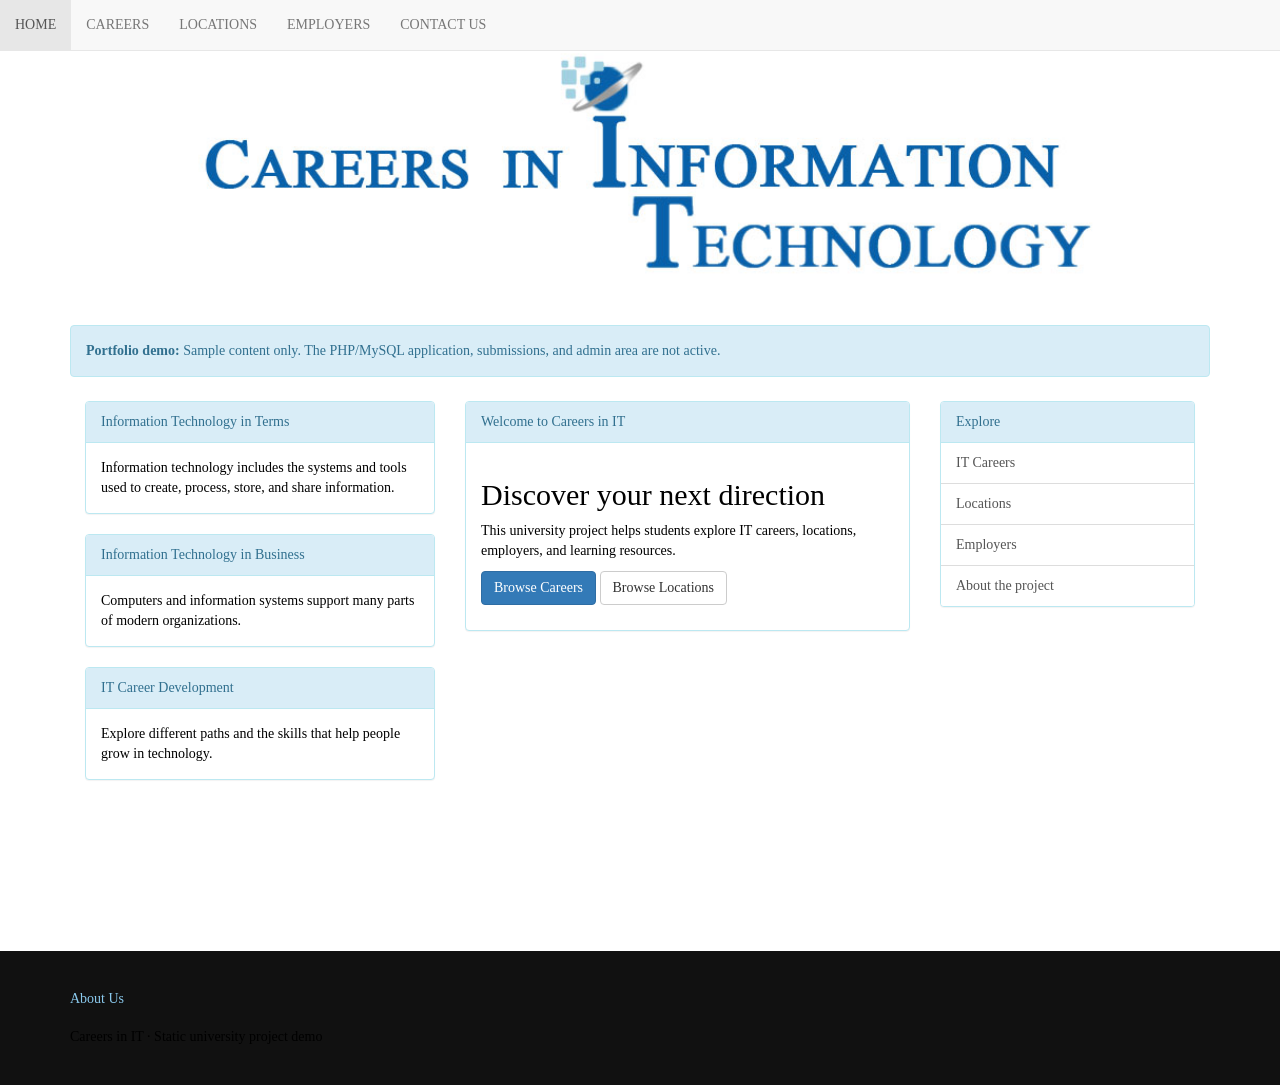
<file: index.html>
<!doctype html><html lang="en"><head><meta charset="utf-8"><meta name="viewport" content="width=device-width, initial-scale=1"><title>Home : Careers in Information Technology</title><link rel="icon" href="icons/title-ic.png"><link rel="stylesheet" href="css/bootstrap.min.css"><link rel="stylesheet" href="css/style.css"><link rel="stylesheet" href="demo.css"></head><body><a class="skip-link" href="#main">Skip to content</a><nav class="navbar navbar-default navbar-fixed-top"><div class="container-fluid"><ul class="nav navbar-nav"><li class="active"><a href="index.html">HOME</a></li><li class=""><a href="careers.html">CAREERS</a></li><li class=""><a href="locations.html">LOCATIONS</a></li><li class=""><a href="employers.html">EMPLOYERS</a></li><li class=""><a href="contact.html">CONTACT US</a></li></ul></div></nav><header class="container site-banner"><img src="icons/logo.jpg" alt="Careers in IT" width="1170" height="250"></header><div class="container"><div class="alert alert-info demo-label"><strong>Portfolio demo:</strong> Sample content only. The PHP/MySQL application, submissions, and admin area are not active.</div></div><main class="container page-content" id="main"><div class="row"><div class="col-md-4"><div class="panel panel-info"><div class="panel-heading">Information Technology in Terms</div><div class="panel-body">Information technology includes the systems and tools used to create, process, store, and share information.</div></div><div class="panel panel-info"><div class="panel-heading">Information Technology in Business</div><div class="panel-body">Computers and information systems support many parts of modern organizations.</div></div><div class="panel panel-info"><div class="panel-heading">IT Career Development</div><div class="panel-body">Explore different paths and the skills that help people grow in technology.</div></div></div><div class="col-md-5"><div class="panel panel-info"><div class="panel-heading">Welcome to Careers in IT</div><div class="panel-body"><h2>Discover your next direction</h2><p>This university project helps students explore IT careers, locations, employers, and learning resources.</p><p><a class="btn btn-primary" href="careers.html">Browse Careers</a> <a class="btn btn-default" href="locations.html">Browse Locations</a></p></div></div></div><div class="col-md-3"><div class="panel panel-info"><div class="panel-heading">Explore</div><div class="list-group"><a class="list-group-item" href="careers.html">IT Careers</a><a class="list-group-item" href="locations.html">Locations</a><a class="list-group-item" href="employers.html">Employers</a><a class="list-group-item" href="about.html">About the project</a></div></div></div></div></main><footer class="site-footer"><div class="container"><a href="about.html">About Us</a><p>Careers in IT · Static university project demo</p></div></footer><script src="jquery/jquery.min.js"></script><script src="js/bootstrap.min.js"></script><script src="demo.js"></script></body></html>
</file>
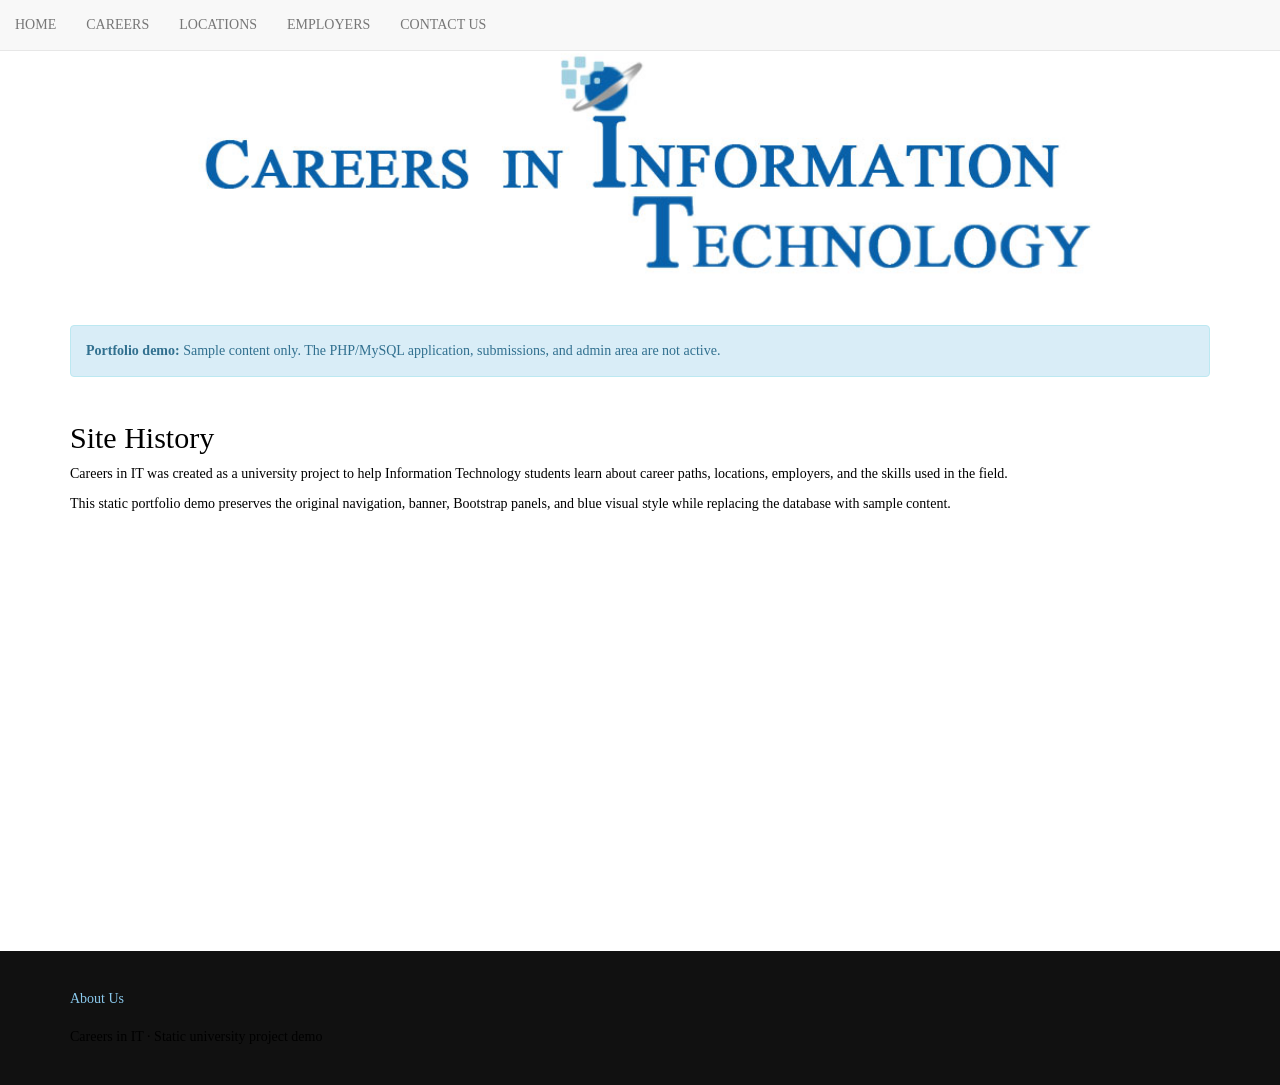
<file: about.html>
<!doctype html><html lang="en"><head><meta charset="utf-8"><meta name="viewport" content="width=device-width, initial-scale=1"><title>About Us : Careers in Information Technology</title><link rel="icon" href="icons/title-ic.png"><link rel="stylesheet" href="css/bootstrap.min.css"><link rel="stylesheet" href="css/style.css"><link rel="stylesheet" href="demo.css"></head><body><a class="skip-link" href="#main">Skip to content</a><nav class="navbar navbar-default navbar-fixed-top"><div class="container-fluid"><ul class="nav navbar-nav"><li class=""><a href="index.html">HOME</a></li><li class=""><a href="careers.html">CAREERS</a></li><li class=""><a href="locations.html">LOCATIONS</a></li><li class=""><a href="employers.html">EMPLOYERS</a></li><li class=""><a href="contact.html">CONTACT US</a></li></ul></div></nav><header class="container site-banner"><img src="icons/logo.jpg" alt="Careers in IT" width="1170" height="250"></header><div class="container"><div class="alert alert-info demo-label"><strong>Portfolio demo:</strong> Sample content only. The PHP/MySQL application, submissions, and admin area are not active.</div></div><main class="container page-content" id="main"><div class="box"><h2>Site History</h2><p>Careers in IT was created as a university project to help Information Technology students learn about career paths, locations, employers, and the skills used in the field.</p><p>This static portfolio demo preserves the original navigation, banner, Bootstrap panels, and blue visual style while replacing the database with sample content.</p></div></main><footer class="site-footer"><div class="container"><a href="about.html">About Us</a><p>Careers in IT · Static university project demo</p></div></footer><script src="jquery/jquery.min.js"></script><script src="js/bootstrap.min.js"></script><script src="demo.js"></script></body></html>
</file>
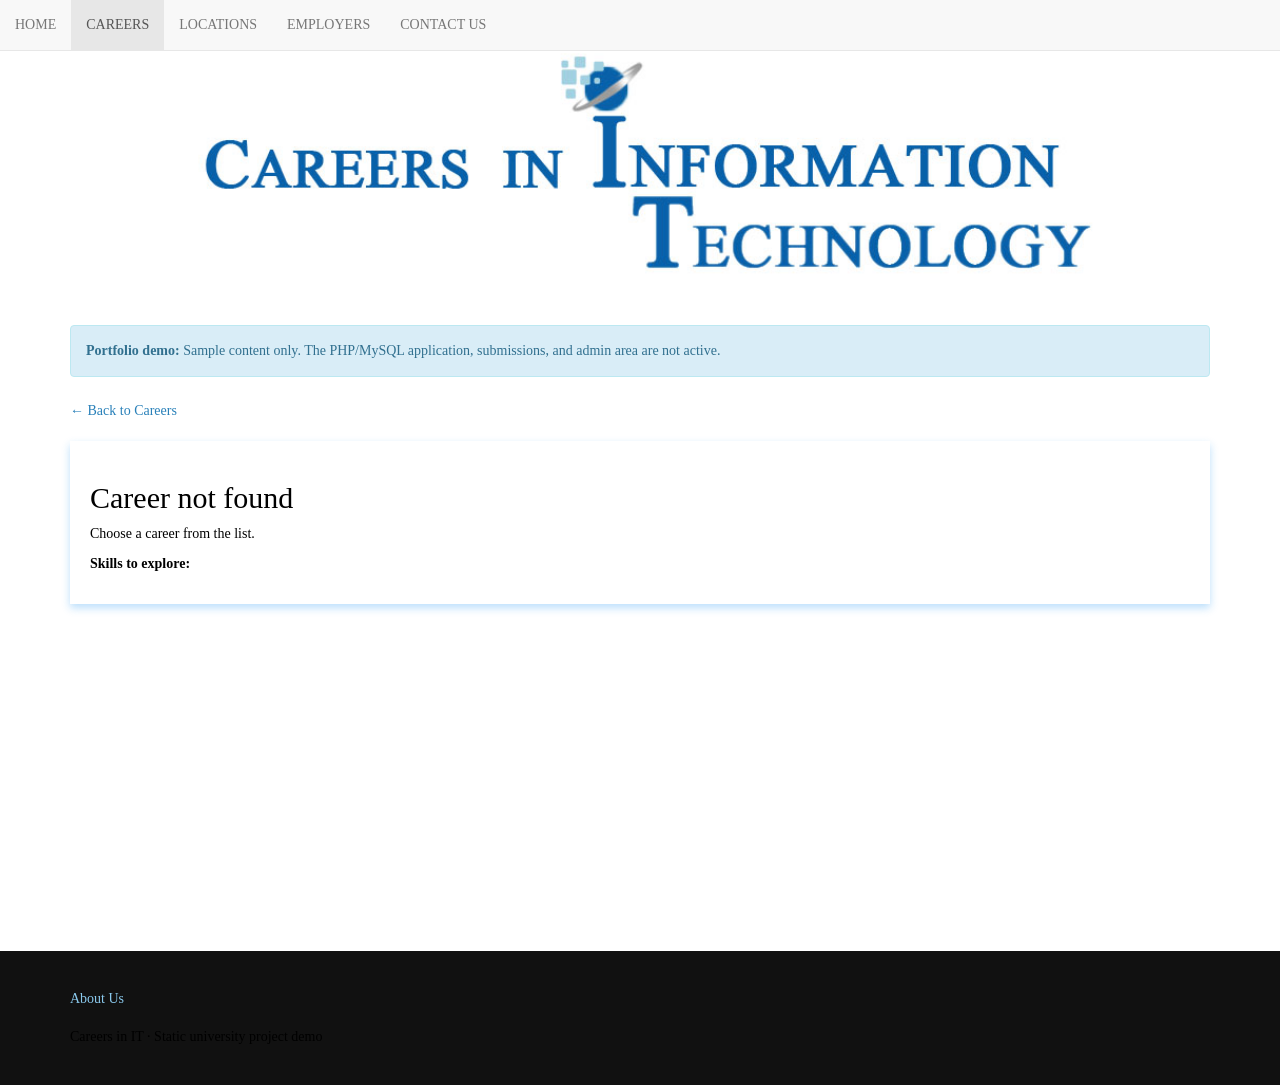
<file: career-detail.html>
<!doctype html><html lang="en"><head><meta charset="utf-8"><meta name="viewport" content="width=device-width, initial-scale=1"><title>Career Details : Careers in Information Technology</title><link rel="icon" href="icons/title-ic.png"><link rel="stylesheet" href="css/bootstrap.min.css"><link rel="stylesheet" href="css/style.css"><link rel="stylesheet" href="demo.css"></head><body><a class="skip-link" href="#main">Skip to content</a><nav class="navbar navbar-default navbar-fixed-top"><div class="container-fluid"><ul class="nav navbar-nav"><li class=""><a href="index.html">HOME</a></li><li class="active"><a href="careers.html">CAREERS</a></li><li class=""><a href="locations.html">LOCATIONS</a></li><li class=""><a href="employers.html">EMPLOYERS</a></li><li class=""><a href="contact.html">CONTACT US</a></li></ul></div></nav><header class="container site-banner"><img src="icons/logo.jpg" alt="Careers in IT" width="1170" height="250"></header><div class="container"><div class="alert alert-info demo-label"><strong>Portfolio demo:</strong> Sample content only. The PHP/MySQL application, submissions, and admin area are not active.</div></div><main class="container page-content" id="main"><p><a href="careers.html">← Back to Careers</a></p><div class="detail"><h2 id="detail-title">Career Details</h2><p id="detail-description"></p><p><strong>Skills to explore:</strong> <span id="detail-skills"></span></p></div></main><footer class="site-footer"><div class="container"><a href="about.html">About Us</a><p>Careers in IT · Static university project demo</p></div></footer><script src="jquery/jquery.min.js"></script><script src="js/bootstrap.min.js"></script><script src="demo.js"></script></body></html>
</file>
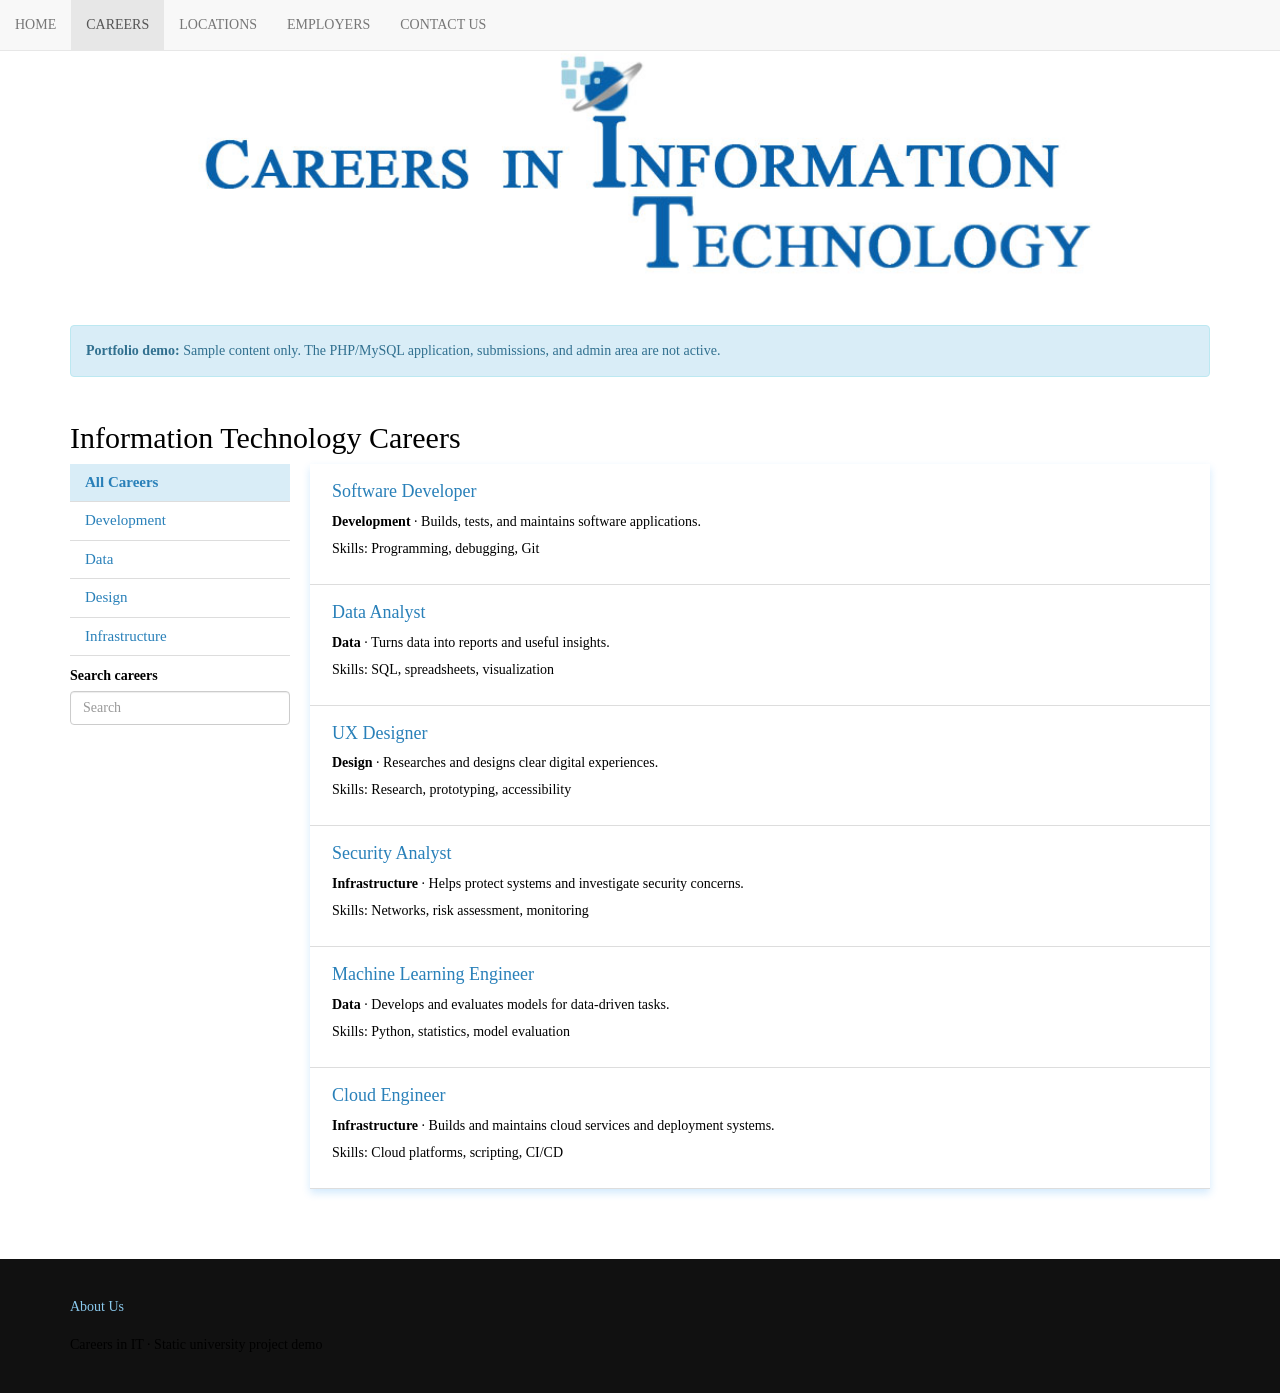
<file: careers.html>
<!doctype html><html lang="en"><head><meta charset="utf-8"><meta name="viewport" content="width=device-width, initial-scale=1"><title>Careers : Careers in Information Technology</title><link rel="icon" href="icons/title-ic.png"><link rel="stylesheet" href="css/bootstrap.min.css"><link rel="stylesheet" href="css/style.css"><link rel="stylesheet" href="demo.css"></head><body><a class="skip-link" href="#main">Skip to content</a><nav class="navbar navbar-default navbar-fixed-top"><div class="container-fluid"><ul class="nav navbar-nav"><li class=""><a href="index.html">HOME</a></li><li class="active"><a href="careers.html">CAREERS</a></li><li class=""><a href="locations.html">LOCATIONS</a></li><li class=""><a href="employers.html">EMPLOYERS</a></li><li class=""><a href="contact.html">CONTACT US</a></li></ul></div></nav><header class="container site-banner"><img src="icons/logo.jpg" alt="Careers in IT" width="1170" height="250"></header><div class="container"><div class="alert alert-info demo-label"><strong>Portfolio demo:</strong> Sample content only. The PHP/MySQL application, submissions, and admin area are not active.</div></div><main class="container page-content" id="main"><h2>Information Technology Careers</h2><div class="listing-layout"><aside class="sidebar"><ul class="cats"><li><b><a href="#" class="category-link active" data-category="All">All Careers</a></b></li><li><a href="#career-list" class="category-link" data-category="Development">Development</a></li><li><a href="#career-list" class="category-link" data-category="Data">Data</a></li><li><a href="#career-list" class="category-link" data-category="Design">Design</a></li><li><a href="#career-list" class="category-link" data-category="Infrastructure">Infrastructure</a></li></ul><label for="career-search">Search careers</label><input id="career-search" class="form-control" type="search" placeholder="Search"></aside><div class="main career-list" id="career-list"><article class="career-result" data-category="Development" data-search="software developer development builds, tests, and maintains software applications. programming, debugging, git"><h4><a href="career-detail.html?name=Software-Developer">Software Developer</a></h4><p><strong>Development</strong> · Builds, tests, and maintains software applications.</p><p>Skills: Programming, debugging, Git</p></article><article class="career-result" data-category="Data" data-search="data analyst data turns data into reports and useful insights. sql, spreadsheets, visualization"><h4><a href="career-detail.html?name=Data-Analyst">Data Analyst</a></h4><p><strong>Data</strong> · Turns data into reports and useful insights.</p><p>Skills: SQL, spreadsheets, visualization</p></article><article class="career-result" data-category="Design" data-search="ux designer design researches and designs clear digital experiences. research, prototyping, accessibility"><h4><a href="career-detail.html?name=UX-Designer">UX Designer</a></h4><p><strong>Design</strong> · Researches and designs clear digital experiences.</p><p>Skills: Research, prototyping, accessibility</p></article><article class="career-result" data-category="Infrastructure" data-search="security analyst infrastructure helps protect systems and investigate security concerns. networks, risk assessment, monitoring"><h4><a href="career-detail.html?name=Security-Analyst">Security Analyst</a></h4><p><strong>Infrastructure</strong> · Helps protect systems and investigate security concerns.</p><p>Skills: Networks, risk assessment, monitoring</p></article><article class="career-result" data-category="Data" data-search="machine learning engineer data develops and evaluates models for data-driven tasks. python, statistics, model evaluation"><h4><a href="career-detail.html?name=Machine-Learning-Engineer">Machine Learning Engineer</a></h4><p><strong>Data</strong> · Develops and evaluates models for data-driven tasks.</p><p>Skills: Python, statistics, model evaluation</p></article><article class="career-result" data-category="Infrastructure" data-search="cloud engineer infrastructure builds and maintains cloud services and deployment systems. cloud platforms, scripting, ci/cd"><h4><a href="career-detail.html?name=Cloud-Engineer">Cloud Engineer</a></h4><p><strong>Infrastructure</strong> · Builds and maintains cloud services and deployment systems.</p><p>Skills: Cloud platforms, scripting, CI/CD</p></article><p id="empty-careers" hidden>No results found.</p></div></div></main><footer class="site-footer"><div class="container"><a href="about.html">About Us</a><p>Careers in IT · Static university project demo</p></div></footer><script src="jquery/jquery.min.js"></script><script src="js/bootstrap.min.js"></script><script src="demo.js"></script></body></html>
</file>
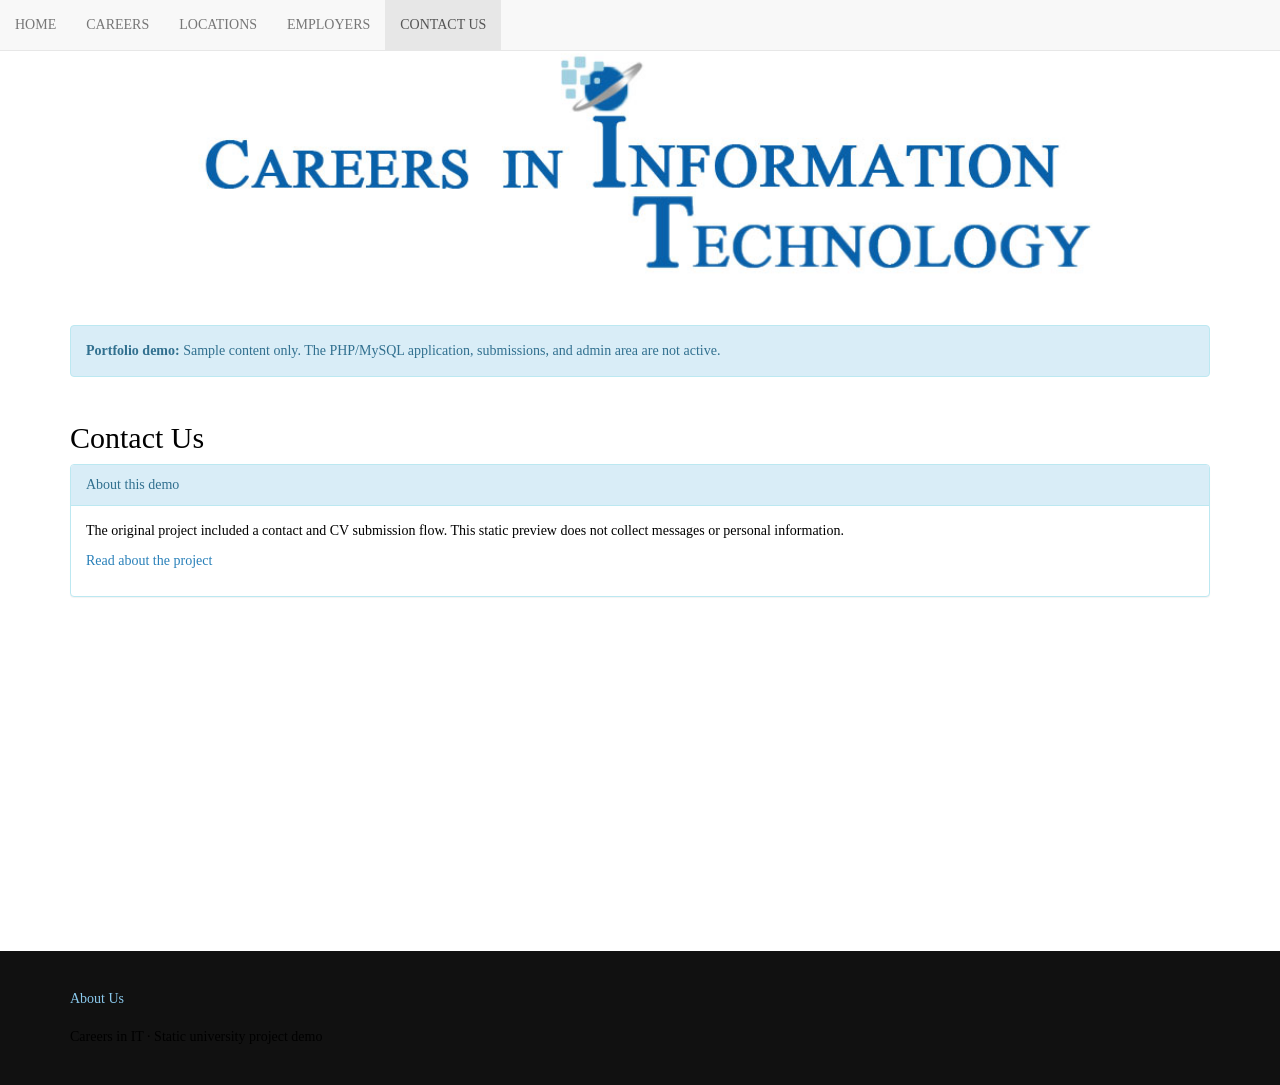
<file: contact.html>
<!doctype html><html lang="en"><head><meta charset="utf-8"><meta name="viewport" content="width=device-width, initial-scale=1"><title>Contact Us : Careers in Information Technology</title><link rel="icon" href="icons/title-ic.png"><link rel="stylesheet" href="css/bootstrap.min.css"><link rel="stylesheet" href="css/style.css"><link rel="stylesheet" href="demo.css"></head><body><a class="skip-link" href="#main">Skip to content</a><nav class="navbar navbar-default navbar-fixed-top"><div class="container-fluid"><ul class="nav navbar-nav"><li class=""><a href="index.html">HOME</a></li><li class=""><a href="careers.html">CAREERS</a></li><li class=""><a href="locations.html">LOCATIONS</a></li><li class=""><a href="employers.html">EMPLOYERS</a></li><li class="active"><a href="contact.html">CONTACT US</a></li></ul></div></nav><header class="container site-banner"><img src="icons/logo.jpg" alt="Careers in IT" width="1170" height="250"></header><div class="container"><div class="alert alert-info demo-label"><strong>Portfolio demo:</strong> Sample content only. The PHP/MySQL application, submissions, and admin area are not active.</div></div><main class="container page-content" id="main"><h2>Contact Us</h2><div class="panel panel-info"><div class="panel-heading">About this demo</div><div class="panel-body"><p>The original project included a contact and CV submission flow. This static preview does not collect messages or personal information.</p><p><a href="about.html">Read about the project</a></p></div></div></main><footer class="site-footer"><div class="container"><a href="about.html">About Us</a><p>Careers in IT · Static university project demo</p></div></footer><script src="jquery/jquery.min.js"></script><script src="js/bootstrap.min.js"></script><script src="demo.js"></script></body></html>
</file>
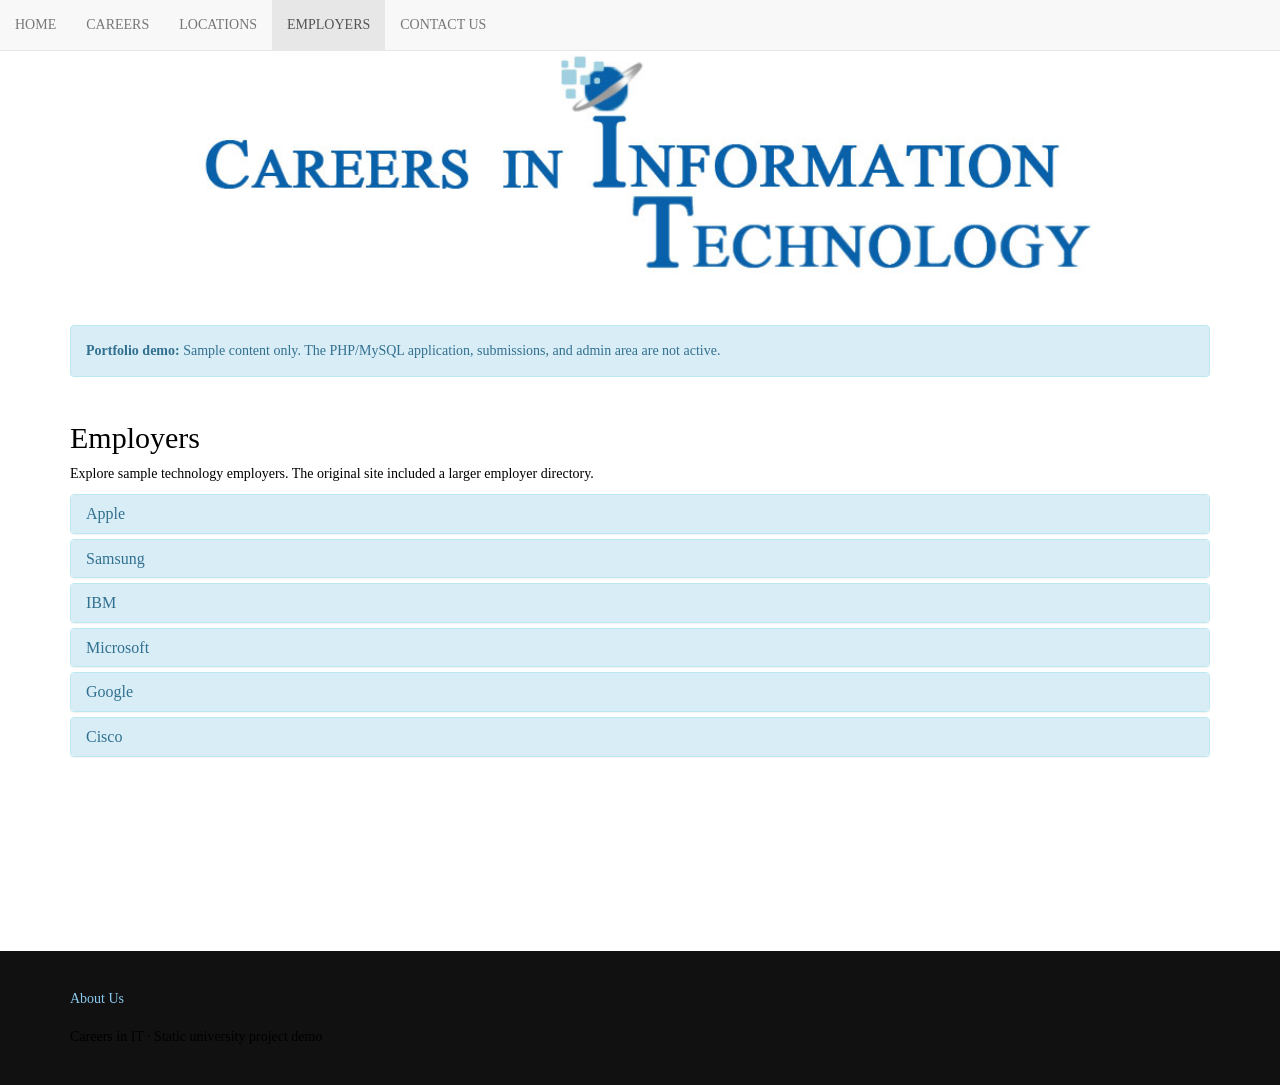
<file: employers.html>
<!doctype html><html lang="en"><head><meta charset="utf-8"><meta name="viewport" content="width=device-width, initial-scale=1"><title>Employers : Careers in Information Technology</title><link rel="icon" href="icons/title-ic.png"><link rel="stylesheet" href="css/bootstrap.min.css"><link rel="stylesheet" href="css/style.css"><link rel="stylesheet" href="demo.css"></head><body><a class="skip-link" href="#main">Skip to content</a><nav class="navbar navbar-default navbar-fixed-top"><div class="container-fluid"><ul class="nav navbar-nav"><li class=""><a href="index.html">HOME</a></li><li class=""><a href="careers.html">CAREERS</a></li><li class=""><a href="locations.html">LOCATIONS</a></li><li class="active"><a href="employers.html">EMPLOYERS</a></li><li class=""><a href="contact.html">CONTACT US</a></li></ul></div></nav><header class="container site-banner"><img src="icons/logo.jpg" alt="Careers in IT" width="1170" height="250"></header><div class="container"><div class="alert alert-info demo-label"><strong>Portfolio demo:</strong> Sample content only. The PHP/MySQL application, submissions, and admin area are not active.</div></div><main class="container page-content" id="main"><h2>Employers</h2><p>Explore sample technology employers. The original site included a larger employer directory.</p><div class="panel-group"><div class="panel panel-info"><div class="panel-heading"><h4 class="panel-title"><a data-toggle="collapse" href="#employer-0">Apple</a></h4></div><div id="employer-0" class="panel-collapse collapse"><div class="panel-body">Apple is included as a sample employer in this static portfolio demo.</div></div></div><div class="panel panel-info"><div class="panel-heading"><h4 class="panel-title"><a data-toggle="collapse" href="#employer-1">Samsung</a></h4></div><div id="employer-1" class="panel-collapse collapse"><div class="panel-body">Samsung is included as a sample employer in this static portfolio demo.</div></div></div><div class="panel panel-info"><div class="panel-heading"><h4 class="panel-title"><a data-toggle="collapse" href="#employer-2">IBM</a></h4></div><div id="employer-2" class="panel-collapse collapse"><div class="panel-body">IBM is included as a sample employer in this static portfolio demo.</div></div></div><div class="panel panel-info"><div class="panel-heading"><h4 class="panel-title"><a data-toggle="collapse" href="#employer-3">Microsoft</a></h4></div><div id="employer-3" class="panel-collapse collapse"><div class="panel-body">Microsoft is included as a sample employer in this static portfolio demo.</div></div></div><div class="panel panel-info"><div class="panel-heading"><h4 class="panel-title"><a data-toggle="collapse" href="#employer-4">Google</a></h4></div><div id="employer-4" class="panel-collapse collapse"><div class="panel-body">Google is included as a sample employer in this static portfolio demo.</div></div></div><div class="panel panel-info"><div class="panel-heading"><h4 class="panel-title"><a data-toggle="collapse" href="#employer-5">Cisco</a></h4></div><div id="employer-5" class="panel-collapse collapse"><div class="panel-body">Cisco is included as a sample employer in this static portfolio demo.</div></div></div></div></main><footer class="site-footer"><div class="container"><a href="about.html">About Us</a><p>Careers in IT · Static university project demo</p></div></footer><script src="jquery/jquery.min.js"></script><script src="js/bootstrap.min.js"></script><script src="demo.js"></script></body></html>
</file>
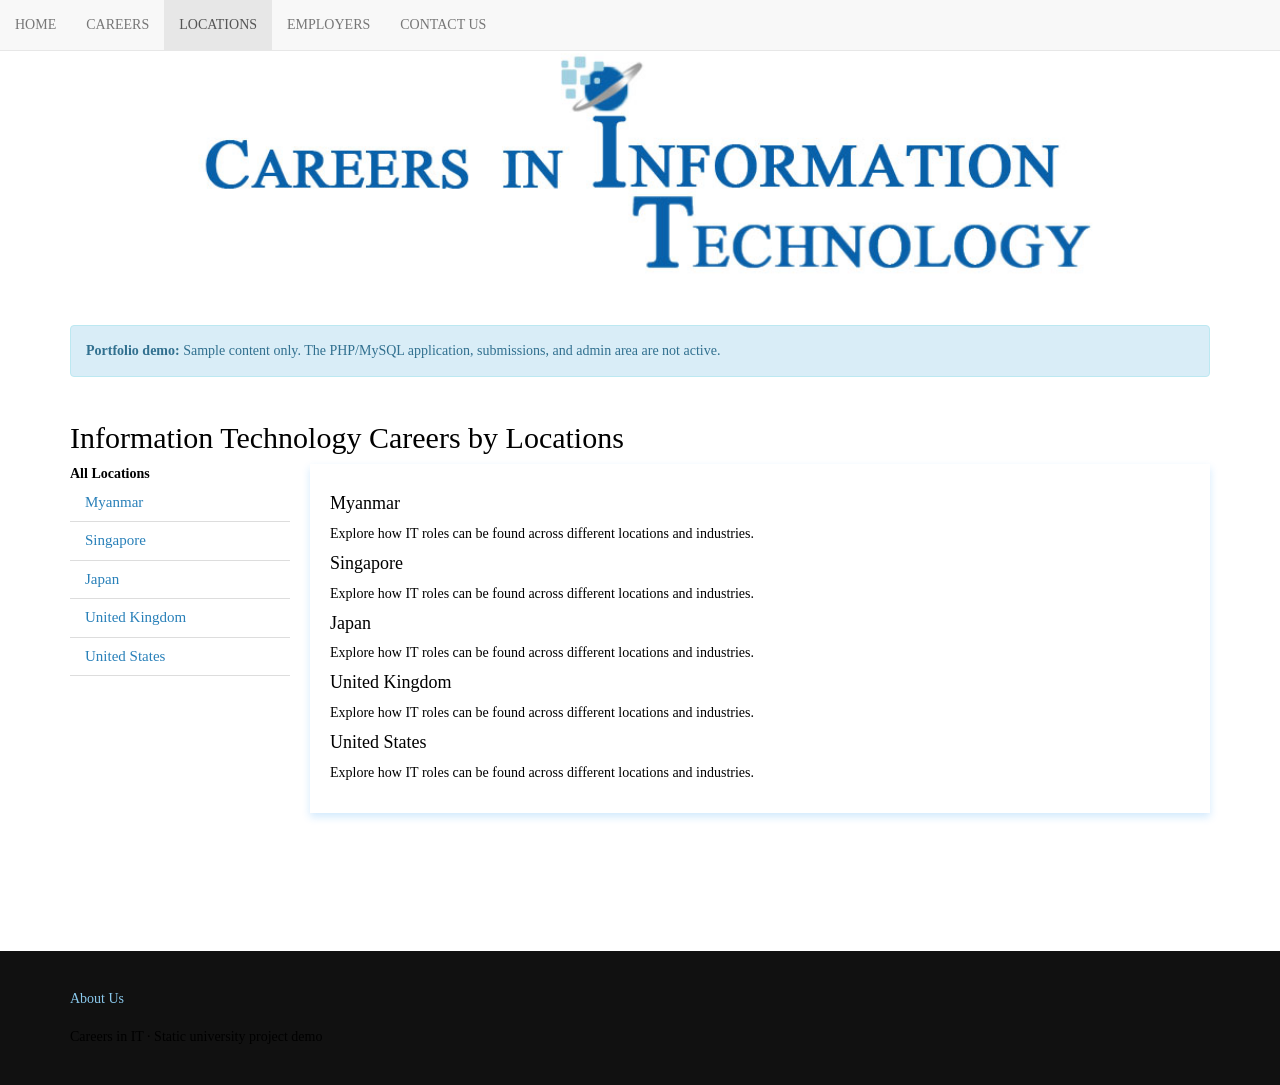
<file: locations.html>
<!doctype html><html lang="en"><head><meta charset="utf-8"><meta name="viewport" content="width=device-width, initial-scale=1"><title>Locations : Careers in Information Technology</title><link rel="icon" href="icons/title-ic.png"><link rel="stylesheet" href="css/bootstrap.min.css"><link rel="stylesheet" href="css/style.css"><link rel="stylesheet" href="demo.css"></head><body><a class="skip-link" href="#main">Skip to content</a><nav class="navbar navbar-default navbar-fixed-top"><div class="container-fluid"><ul class="nav navbar-nav"><li class=""><a href="index.html">HOME</a></li><li class=""><a href="careers.html">CAREERS</a></li><li class="active"><a href="locations.html">LOCATIONS</a></li><li class=""><a href="employers.html">EMPLOYERS</a></li><li class=""><a href="contact.html">CONTACT US</a></li></ul></div></nav><header class="container site-banner"><img src="icons/logo.jpg" alt="Careers in IT" width="1170" height="250"></header><div class="container"><div class="alert alert-info demo-label"><strong>Portfolio demo:</strong> Sample content only. The PHP/MySQL application, submissions, and admin area are not active.</div></div><main class="container page-content" id="main"><h2>Information Technology Careers by Locations</h2><div class="listing-layout"><aside class="sidebar"><ul class="cats"><li><b>All Locations</b></li><li><a href="#location-0">Myanmar</a></li><li><a href="#location-1">Singapore</a></li><li><a href="#location-2">Japan</a></li><li><a href="#location-3">United Kingdom</a></li><li><a href="#location-4">United States</a></li></ul></aside><div class="main"><ul class="carmain"><li id="location-0"><h4>Myanmar</h4><p>Explore how IT roles can be found across different locations and industries.</p></li><li id="location-1"><h4>Singapore</h4><p>Explore how IT roles can be found across different locations and industries.</p></li><li id="location-2"><h4>Japan</h4><p>Explore how IT roles can be found across different locations and industries.</p></li><li id="location-3"><h4>United Kingdom</h4><p>Explore how IT roles can be found across different locations and industries.</p></li><li id="location-4"><h4>United States</h4><p>Explore how IT roles can be found across different locations and industries.</p></li></ul></div></div></main><footer class="site-footer"><div class="container"><a href="about.html">About Us</a><p>Careers in IT · Static university project demo</p></div></footer><script src="jquery/jquery.min.js"></script><script src="js/bootstrap.min.js"></script><script src="demo.js"></script></body></html>
</file>
<file: css/style.css>
h1{padding-left: 17px;}

a {
  color: #2980B9;
  text-decoration: none;
}

a:hover {
  color: #3498DB;
}


.sidebar {
  float: left;
  width: 220px;
}

.cats {
  list-style: none;
  padding: 0;
}

.cats li a {
  display: block;
  font-size: 15px;
  padding: 8px 15px;
  border-bottom: 1px solid #ddd;
}

.cats li a:hover {
  background: #efefef;
}

.main {
  float: right;
  width: 900px;
  margin-left: 5px;
  background: #fff;
}

.carmain {
  list-style: none;
  margin: 10px;
  padding: 10px;
  overflow: hidden;
}

.carmain li {
  width: 870px;
  font-size: 14px;
}

li.high{height: 50px;}

a.del {
  color: red;
}

a.apply-cv{
  text-decoration: none;
  color: #fff;
  background:#2196f3;
  width: 120px;
  padding:8px 0;
  display: block;
  text-align: center;
  margin:10px;

}
a.apply-cv:hover,a.apply-cv:focus{
  text-decoration: none;
  color: #fff;
  background:darkblue;
}

.detail {
  padding: 20px;
  background: #fff;
  box-shadow:0 4px 8px 0 rgba(33,150,243,0.3);
}

table {
  margin: 20px;
  border-spacing: 1px;
  background: #16A085;
}

td {
  background: white;
  border-collapse: collapse;
  padding: 8px;
}

th {
  color: white;
  padding: 8px;
}


form label {
  display: block;
  margin-top: 10px;
  color: #000;
}

label.error {
  color: #ff6600;
  font-size: 13px;
  font-style: italic;
  margin-top: -1px;
}

input[type=text],
input[type=password],
textarea,
select {
  font-family: verdana;
  border: 1px solid #ccc;
  padding: 6px;
  width: 250px;
  background: #fff;
}


textarea {
  height: 100px;
}

input[type=submit]{
  border: 1px solid #1ABC9C;
  padding: 0px 0px;
  margin-right: 10px;
  background: #2196f3;
  font-size: 14px;
  color: #fff;
  width: 130px;
  text-align: center;
  display: block;
}


.search {
  margin-top: 20px;
}
.search input[type=text] {
  width: 190px;
  margin-left: 2px;
}
.search input[type=submit] {
  width: 32px;
  height: 32px;
  cursor: pointer;
  background: transparent url(../images/search.png) no-repeat center center;
  border: 0 none;
  padding: 0;
  margin: 0 0 0 -5px;
}
ul.menu {
  list-style: none;
  margin: 0;
  padding: 0;
  overflow: hidden;
  background: #75a8f3 ;
}

ul.menu li {
  float: left;
  border-right: 1px solid #1ABC9C;
}

ul.menu a {
  display: block;
  padding: 10px 20px;
  text-decoration: none;
  color: #fff;
}

ul.menu a:hover {
  background: #1ABC9C;

}

ul.circle{list-style-type: square;}
</file>
<file: demo.css>
body{padding-top:51px}.site-banner{padding:0}.site-banner img{display:block;width:100%;height:250px;object-fit:cover}.page-content{min-height:480px;margin-bottom:70px}.demo-label{margin:24px 0}.listing-layout{display:flex;gap:20px;align-items:flex-start}.listing-layout .sidebar{float:none;flex:0 0 220px;width:220px}.listing-layout .main{float:none;flex:1;width:auto;margin:0;min-width:0;box-shadow:0 4px 8px rgba(33,150,243,.2)}.career-result{padding:18px 22px;border-bottom:1px solid #ddd}.career-result h4{margin:0 0 10px}.career-result p{margin:0 0 7px}.career-result[hidden],#empty-careers[hidden]{display:none}.category-link.active{background:#d9edf7;font-weight:700}.site-footer{background:#111;color:#ddd;padding:38px 0}.site-footer a{color:#8ac9ed}.site-footer p{margin:18px 0 0}.skip-link{position:absolute;left:10px;top:-100px;background:white;padding:8px;z-index:9999}.skip-link:focus{top:10px}.detail{margin-top:20px}@media(max-width:767px){.navbar-nav{margin:0;display:flex;overflow:auto;white-space:nowrap}.navbar-nav>li{float:none}.navbar-nav>li>a{padding:15px 12px}.site-banner img{height:170px}.listing-layout{display:block}.listing-layout .sidebar{width:100%;margin-bottom:25px}.listing-layout .main{width:100%}.page-content{min-height:360px}.site-footer{margin-top:40px}}
</file>
